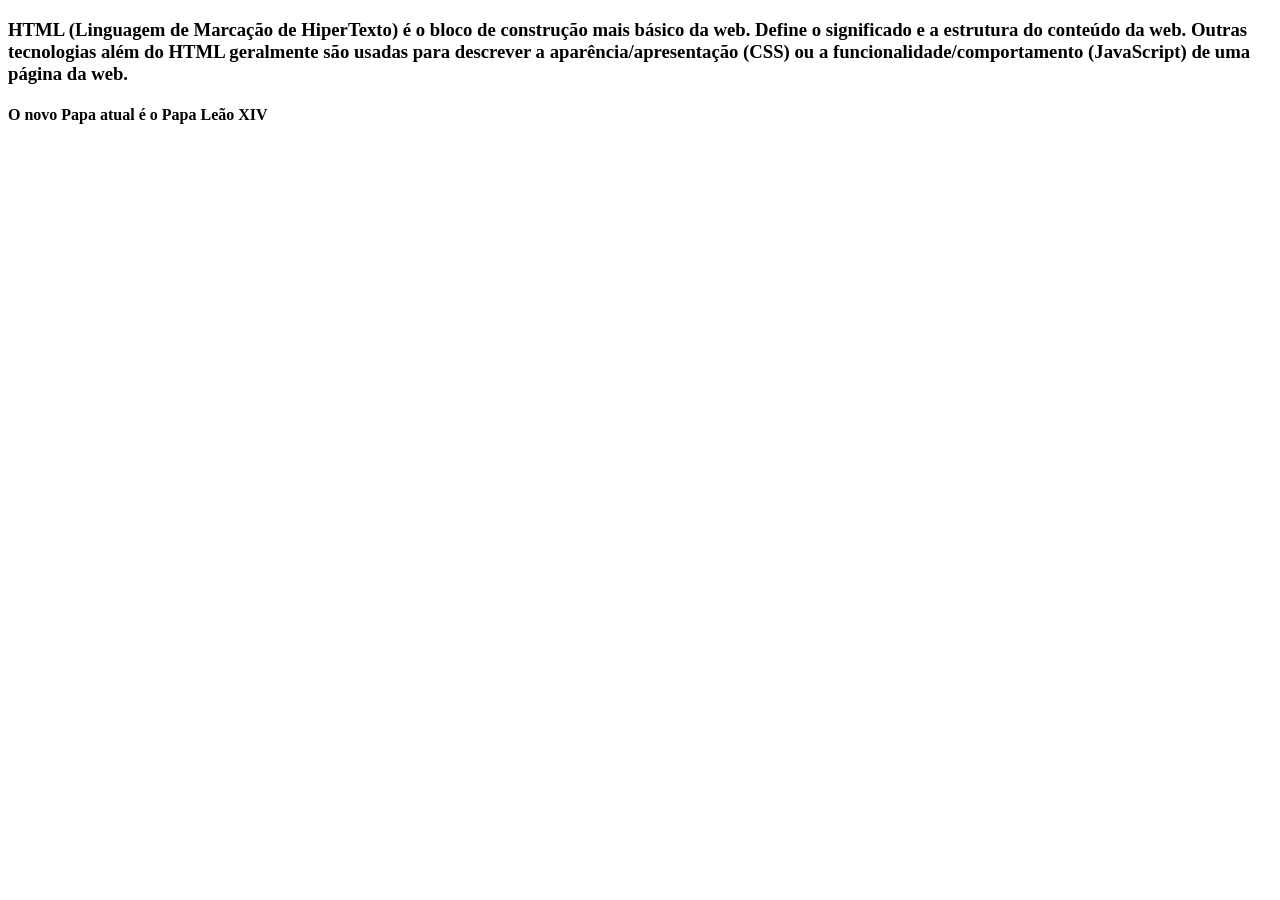
<file: atvTeste.html>
<!DOCTYPE html>
<html lang="en">
<head>
    <meta charset="UTF-8">
    <meta name="viewport" content="width=device-width, initial-scale=1.0">
    <title>O que é HTML?</title>
</head>
    <h3>HTML (Linguagem de Marcação de HiperTexto) é o bloco de construção mais básico da web. Define o significado e a estrutura do conteúdo da web. Outras tecnologias além do HTML geralmente são usadas para descrever a aparência/apresentação (CSS) ou a funcionalidade/comportamento (JavaScript) de uma página da web.</h3>
    <h4>O novo Papa atual é o Papa Leão XIV</h4>
</html>
</file>
